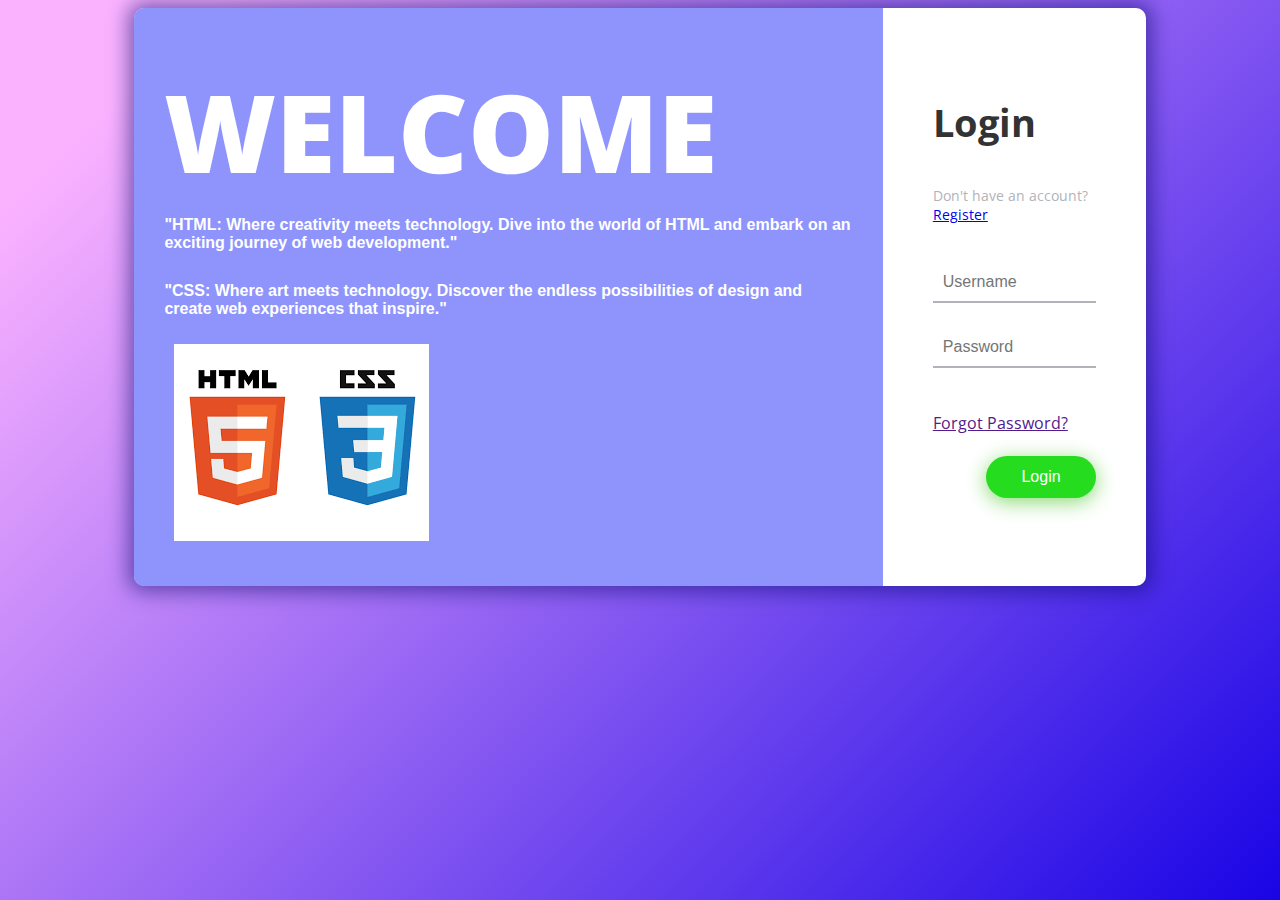
<file: index.html>
<!DOCTYPE html>
<html lang="en">

<head>
	<meta charset="UTF-8">
	<title>Login</title>
	<link href="https://fonts.googleapis.com/css?family=Open+Sans" rel="stylesheet">


	<link href="https://maxcdn.bootstrapcdn.com/font-awesome/4.7.0/css/font-awesome.min.css" rel="stylesheet"
		integrity="sha384-wvfXpqpZZVQGK6TAh5PVlGOfQNHSoD2xbE+QkPxCAFlNEevoEH3Sl0sibVcOQVnN" crossorigin="anonymous">
	<link rel="stylesheet" href="./style.css">

</head>

<body>
	<div class="box-form">
		<div class="left">
			<div class="overlay">
				<h1>WELCOME</h1>
				<p>
					"HTML: Where creativity meets technology. Dive into the world of HTML and embark on an exciting
					journey of web development."
				</p>
				<p>
					"CSS: Where art meets technology. Discover the endless possibilities of design and create web
					experiences that inspire."
				</p>
				<img src="./download.png">
				</div>
			</div>


			<div class="right">
				<h5>Login</h5>
				<p>Don't have an account? <a href="./register.html">Register</a></p>
				<div class="inputs">
					<input type="text" placeholder="Username">
					<br>
					<input type="password" placeholder="Password">
				</div>

				<br><br>

				<div class="remember-me--forget-password">
					<a href="">Forgot Password?</a>
				</div>

				<br>
				<button>Login</button>
			</div>

		</div>
</body>

</html>
</file>
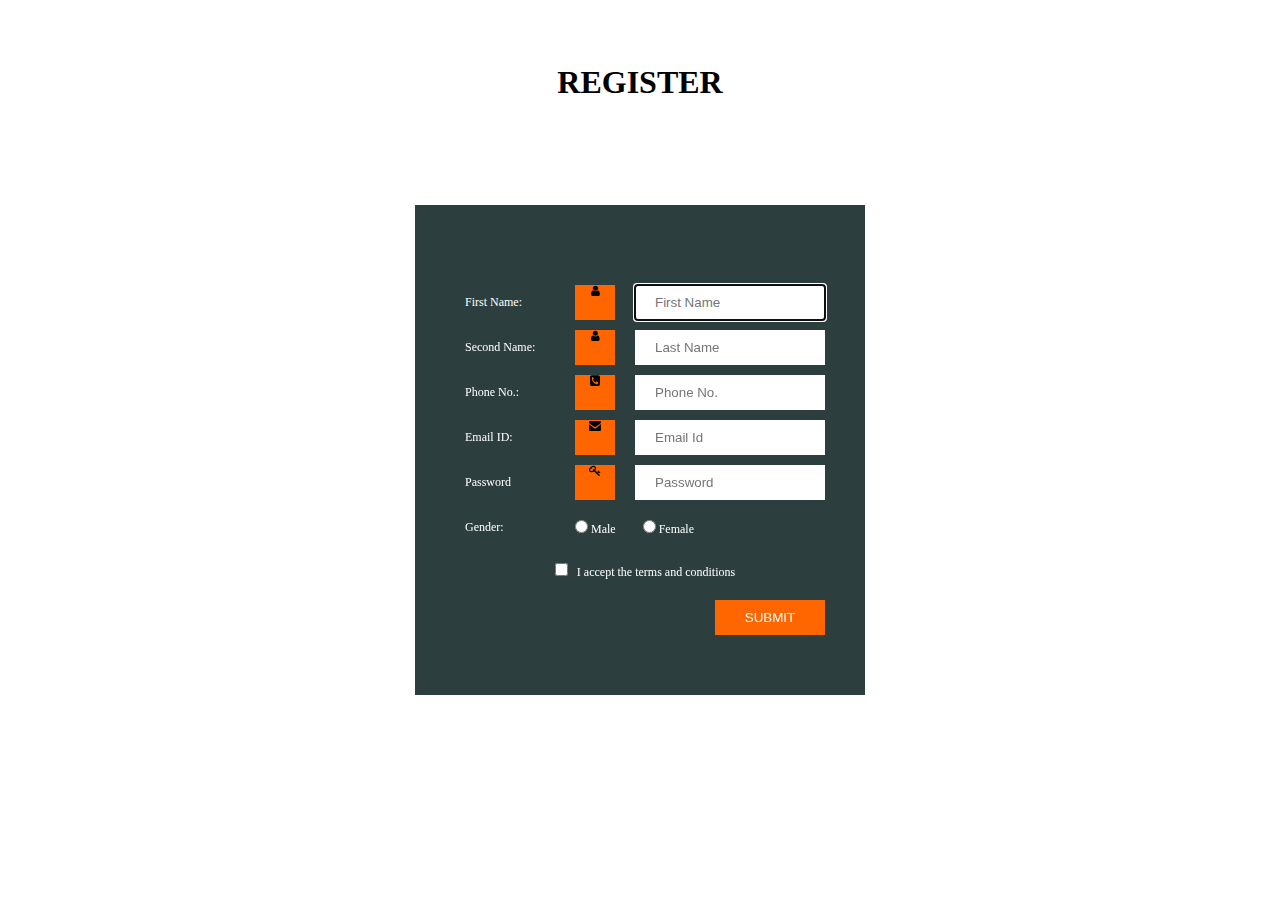
<file: register.html>
<html>
  <head>
    <meta charset="utf-8">
    <title>Register</title>
    <link href="./style1.css" type="text/css" rel="stylesheet">
    <link rel="stylesheet" href="https://cdnjs.cloudflare.com/ajax/libs/font-awesome/4.7.0/css/font-awesome.min.css">
  </head>
  <body>
    <h1>REGISTER</h1>
  	<div class="container">
      <form method="post" autocomplete="on">
   		<div class="box">
          <label for="firstName" class="fl fontLabel"> First Name: </label>
    			<div class="new iconBox">
            <i class="fa fa-user" aria-hidden="true"></i>
          </div>
    			<div class="fr">
    					<input type="text" name="firstName" placeholder="First Name"
              class="textBox" autofocus="on" required>
    			</div>
    			<div class="clr"></div>
    		</div>

    		<div class="box">
          <label for="secondName" class="fl fontLabel"> Second Name: </label>
    			<div class="fl iconBox"><i class="fa fa-user" aria-hidden="true"></i></div>
    			<div class="fr">
    					<input type="text" required name="secondName"
              placeholder="Last Name" class="textBox">
    			</div>
    			<div class="clr"></div>
    		</div>

    		<div class="box">
          <label for="phone" class="fl fontLabel"> Phone No.: </label>
    			<div class="fl iconBox"><i class="fa fa-phone-square" aria-hidden="true"></i></div>
    			<div class="fr">
    					<input type="text" required name="phoneNo" maxlength="10" placeholder="Phone No." class="textBox">
    			</div>
    			<div class="clr"></div>
    		</div>
    		
    		<div class="box">
          <label for="email" class="fl fontLabel"> Email ID: </label>
    			<div class="fl iconBox"><i class="fa fa-envelope" aria-hidden="true"></i></div>
    			<div class="fr">
    					<input type="email" required name="email" placeholder="Email Id" class="textBox">
    			</div>
    			<div class="clr"></div>
    		</div>
    
    		<div class="box">
          <label for="password" class="fl fontLabel"> Password </label>
    			<div class="fl iconBox"><i class="fa fa-key" aria-hidden="true"></i></div>
    			<div class="fr">
    					<input type="Password" required name="password" placeholder="Password" class="textBox">
    			</div>
    			<div class="clr"></div>
    		</div>
    		
    		<div class="box radio">
          <label for="gender" class="fl fontLabel"> Gender: </label>
    				<input type="radio" name="Gender" value="Male" required> Male &nbsp; &nbsp; &nbsp; &nbsp;
    				<input type="radio" name="Gender" value="Female" required> Female
    		</div>
    		
    		<div class="box terms">
    				<input type="checkbox" name="Terms" required> &nbsp; I accept the terms and conditions
    		</div>
    		
    		<div class="box" style="background: #2d3e3f">
    				<input type="Submit" name="Submit" class="submit" value="SUBMIT">
    		</div>
    		
      </form>
  </div>
  </body>
</html>
</file>
<file: style.css>
body {
  background-image: linear-gradient(135deg, #FAB2FF 10%, #1904E5 100%);
  background-size: cover;
  background-repeat: no-repeat;
  background-attachment: fixed;
  font-family: "Open Sans", sans-serif;
  color: #333333;
}

.box-form {
  margin: 0 auto;
  width: 80%;
  background: #FFFFFF;
  border-radius: 10px;
  overflow: hidden;
  display: flex;
  flex: 1 1 100%;
  align-items: stretch;
  justify-content: space-between;
  box-shadow: 0 0 20px 6px #090b6f85;
}
@media (max-width: 980px) {
  .box-form {
    flex-flow: wrap;
    text-align: center;
    align-content: center;
    align-items: center;
  }
}
.box-form div {
  height: auto;
}
.box-form .left {
  color: #FFFFFF;
  background-size: cover;
  background-repeat: no-repeat;
}
.box-form .left .overlay {
  padding: 30px;
  width: 100%;
  height: 100%;
  background: #5961f9ad;
  overflow: hidden;
  box-sizing: border-box;
}
.box-form .left .overlay h1 {
  font-size: 12vh;
  line-height: 1;
  font-weight: 900;
  margin-top: 40px;
  margin-bottom: 20px;
}
.box-form .left .overlay p {
  margin-top: 30px;
  font-weight: 900;
  font-family: sans-serif; 
}
.box-form .left .overlay img{
  margin: 10px;
  
}
.box-form .right {
  padding: 50px;
  overflow: hidden;
}
@media (max-width: 980px) {
  .box-form .right {
    width: 100%;
  }
}
.box-form .right h5 {
  font-size: 3vmax;
  line-height: 0;
}
.box-form .right p {
  font-size: 14px;
  color: #B0B3B9;
}
.box-form .right .inputs {
  overflow: hidden;
}
.box-form .right input {
  width: 100%;
  padding: 10px;
  margin-top: 25px;
  font-size: 16px;
  border: none;
  outline: none;
  border-bottom: 2px solid #B0B3B9;
}
.box-form .right .remember-me--forget-password {
  display: flex;
  justify-content: space-between;
  align-items: center;
}
.box-form .right button {
  float:right;
  color: #ffffff;
  font-size: 16px;
  padding: 12px 35px;
  border-radius: 50px;
  display: inline-block;
  border: 0;
  outline: 0;
  box-shadow: 0px 4px 20px 0px #49c628a6;
  background-color: #26dc1f;
  cursor: pointer;
}
</file>
<file: style1.css>
*{
	padding: 0;
	margin: 0;
}
h1{
    text-align: center;
    margin: 2em;

}
body{
  background-size: cover;
}

.container{
	background: #2d3e3f;
	width: 350px;
	height: 400px;
	padding-bottom: 20px;
	position: absolute;
	top:50%;
	left: 50%;
	transform: translate(-50%, -50%);
	margin: auto;
  padding: 70px 50px 20px 50px;
}


.fl{
	float: left;
  width: 110px;
  line-height: 35px;
}

.fontLabel{
  color: white;
}

.fr{
	float: right;
}

.clr{
	clear: both;
}

.box{
	width: 360px;
	height: 35px;
	margin-top: 10px;
	font-family: verdana;
	font-size: 12px;
}

.textBox{
	height: 35px;
	width: 190px;
	border: none;
  padding-left: 20px;
}

.new{
  float: left;
}

.iconBox{
	height: 35px;
	width: 40px;
	line-height: 38px;
	text-align: center;
  background: #ff6600;
}

.radio{
	color: white;
	background: #2d3e3f;
	line-height: 38px;
}

.terms{
	line-height: 35px;
	text-align: center;
	background: #2d3e3f;
	color: white;
}

.submit{
	float: right;
	border: none;
	color: white;
	width: 110px;
	height: 35px;
	background: #ff6600;
	text-transform: uppercase;
  cursor: pointer;
}
</file>
